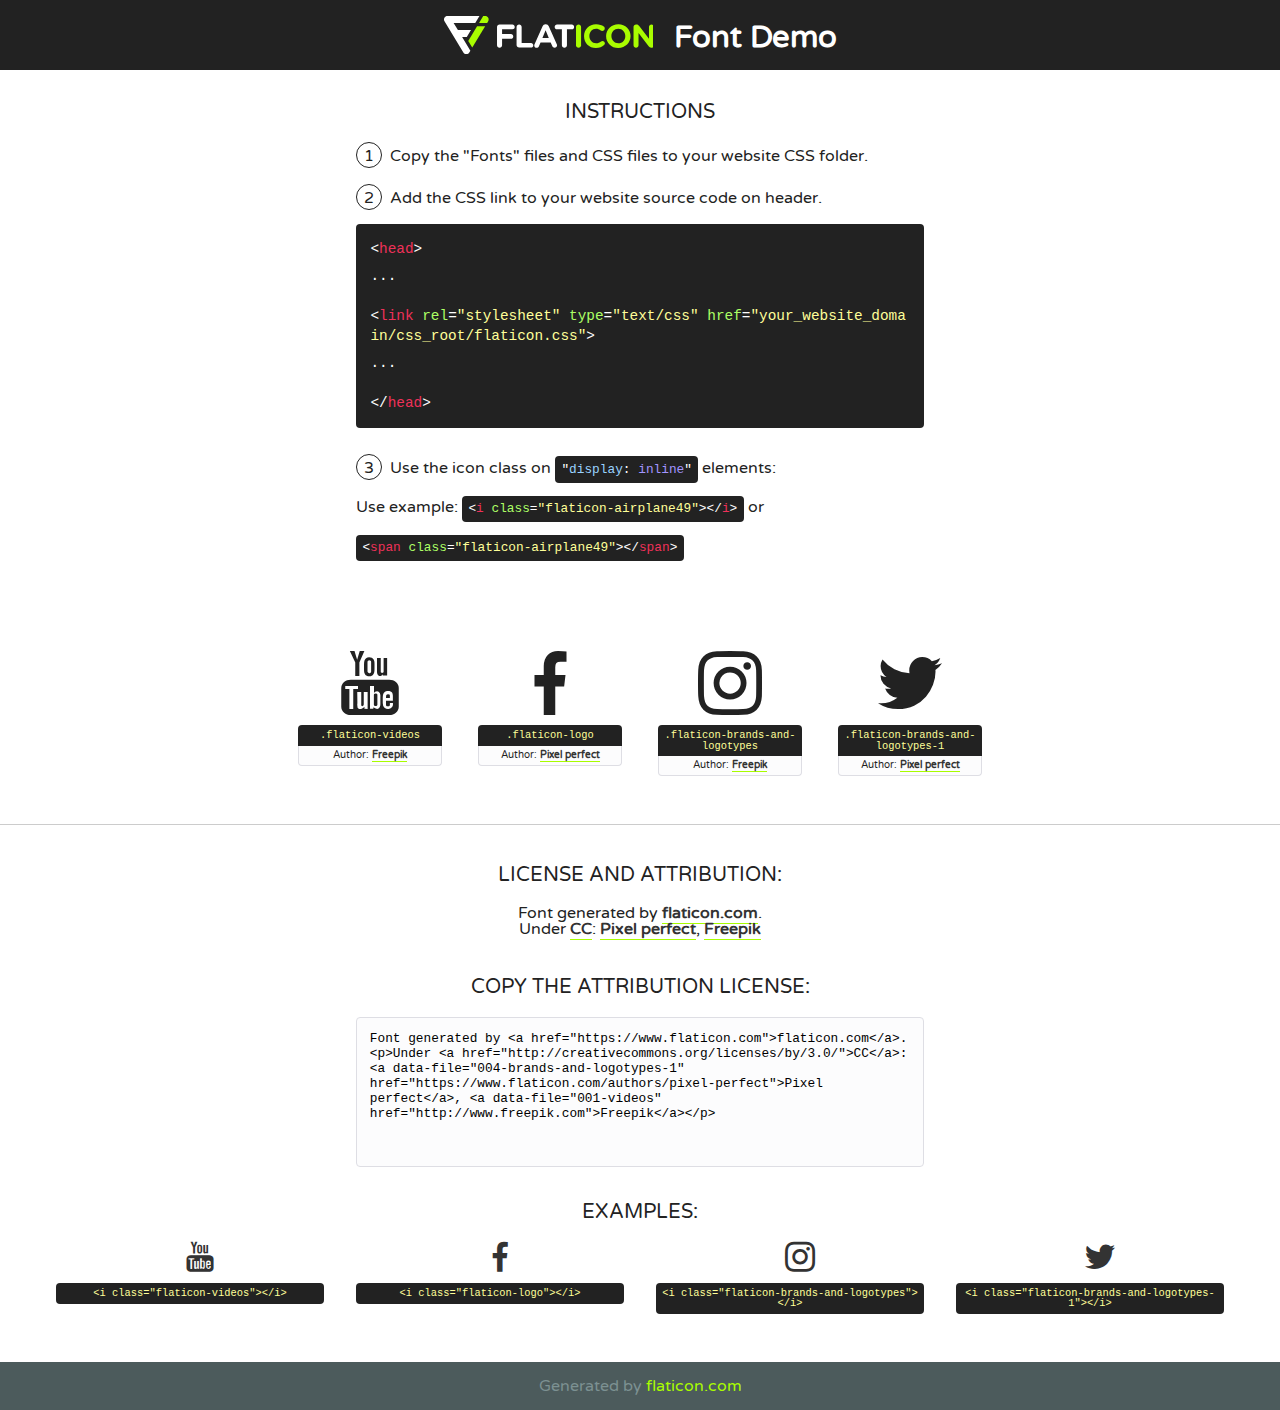
<file: font/flaticon.html>
<!DOCTYPE html>
<!--
  Flaticon icon font: Flaticon
  Creation date: 01/05/2020 10:12
-->
<html>
<!DOCTYPE html>
<html>

<head>
    <title>Flaticon WebFont</title>
    <link href="http://fonts.googleapis.com/css?family=Varela+Round" rel="stylesheet" type="text/css" />
    <link rel="stylesheet" type="text/css" href="flaticon.css">
    <meta charset="UTF-8">
    <style>
    html, body, div, span, applet, object, iframe,
    h1, h2, h3, h4, h5, h6, p, blockquote, pre,
    a, abbr, acronym, address, big, cite, code,
    del, dfn, em, img, ins, kbd, q, s, samp,
    small, strike, strong, sub, sup, tt, var,
    b, u, i, center,
    dl, dt, dd, ol, ul, li,
    fieldset, form, label, legend,
    table, caption, tbody, tfoot, thead, tr, th, td,
    article, aside, canvas, details, embed, 
    figure, figcaption, footer, header, hgroup, 
    menu, nav, output, ruby, section, summary,
    time, mark, audio, video {
        margin: 0;
        padding: 0;
        border: 0;
        font-size: 100%;
        font: inherit;
        vertical-align: baseline;
    }
    /* HTML5 display-role reset for older browsers */
    article, aside, details, figcaption, figure, 
    footer, header, hgroup, menu, nav, section {
        display: block;
    }
    body {
        line-height: 1;
    }
    ol, ul {
        list-style: none;
    }
    blockquote, q {
        quotes: none;
    }
    blockquote:before, blockquote:after,
    q:before, q:after {
        content: '';
        content: none;
    }
    table {
        border-collapse: collapse;
        border-spacing: 0;
    }
    body {
        font-family: 'Varela Round', Helvetica, Arial, sans-serif;
        font-size: 16px;
        color: #222;
    }
    a {
        color: #333;
        border-bottom: 1px solid #a9fd00;
        font-weight: bold;
        text-decoration: none;
    }
    * {
        -moz-box-sizing: border-box;
        -webkit-box-sizing: border-box;
        box-sizing: border-box;
        margin: 0;
        padding: 0;
    }
    [class^="flaticon-"]:before, [class*=" flaticon-"]:before, [class^="flaticon-"]:after, [class*=" flaticon-"]:after {
        font-family: Flaticon;
        font-size: 30px;
        font-style: normal;
        margin-left: 20px;
        color: #333;
    }
    .wrapper {
        max-width: 600px;
        margin: auto;
        padding: 0 1em;
    }
    .title {
        font-size: 1.25em;
        text-align: center;
        margin-bottom: 1em;
        text-transform: uppercase;
    }
    header {
        text-align: center;
        background-color: #222;
        color: #fff;
        padding: 1em;
    }
    header .logo {
        width: 210px;
        height: 38px;
        display: inline-block;
        vertical-align: middle;
        margin-right: 1em;
        border: none;
    }
    header strong {
        font-size: 1.95em;
        font-weight: bold;
        vertical-align: middle;
        margin-top: 5px;
        display: inline-block;
    }
    .demo {
        margin: 2em auto;
        line-height: 1.25em;
    }
    .demo ul li {
        margin-bottom: 1em;
    }
    .demo ul li .num {
        color: #222;
        border-radius: 20px;
        display: inline-block;
        width: 26px;
        padding: 3px;
        height: 26px;
        text-align: center;
        margin-right: 0.5em;
        border: 1px solid #222;
    }
    .demo ul li code {
        background-color: #222;
        border-radius: 4px;
        padding: 0.25em 0.5em;
        display: inline-block;
        color: #fff;
        font-family: Consolas,Monaco,Lucida Console,Liberation Mono,DejaVu Sans Mono,Bitstream Vera Sans Mono,Courier New, monospace;
        font-weight: lighter;
        margin-top: 1em;
        font-size: 0.8em;
        word-break: break-all;
    }
    .demo ul li code.big {
        padding: 1em;
        font-size: 0.9em;
    }
    .demo ul li code .red {
        color: #EF3159;
    }
    .demo ul li code .green {
        color: #ACFF65;
    }
    .demo ul li code .yellow {
        color: #FFFF99;
    }
    .demo ul li code .blue {
        color: #99D3FF;
    }
    .demo ul li code .purple {
        color: #A295FF;
    }
    .demo ul li code .dots {
        margin-top: 0.5em;
        display: block;
    }
    #glyphs {
        border-bottom: 1px solid #ccc;
        padding: 2em 0;
        text-align: center;
    }
    .glyph {
        display: inline-block;
        width: 9em;
        margin: 1em;
        text-align: center;
        vertical-align: top;
        background: #FFF;
    }
    .glyph .glyph-icon {
        padding: 10px;
        display: block;
        font-family:"Flaticon";
        font-size: 64px;
        line-height: 1;
    }
    .glyph .glyph-icon:before {
        font-size: 64px;
        color: #222;
        margin-left: 0;
    }
    .class-name {
        font-size: 0.65em;
        background-color: #222;
        color: #fff;
        border-radius: 4px 4px 0 0;
        padding: 0.5em;
        color: #FFFF99;
        font-family: Consolas,Monaco,Lucida Console,Liberation Mono,DejaVu Sans Mono,Bitstream Vera Sans Mono,Courier New, monospace;
    }
    .author-name {
        font-size: 0.6em;
        background-color: #fcfcfd;
        border: 1px solid #DEDEE4;
        border-top: 0;
        border-radius: 0 0 4px 4px;
        padding: 0.5em;
    }
    .class-name:last-child {
        font-size: 10px;
        color:#888;
    }
    .class-name:last-child a {
        font-size: 10px;
        color:#555;
    }
    .class-name:last-child a:hover {
        color:#a9fd00;
    }
    .glyph > input {
        display: block;
        width: 100px;
        margin: 5px auto;
        text-align: center;
        font-size: 12px;
        cursor: text;
    }
    .glyph > input.icon-input {
        font-family:"Flaticon";
        font-size: 16px;
        margin-bottom: 10px;
    }
    .attribution .title {
        margin-top: 2em;
    }
    .attribution textarea {
        background-color: #fcfcfd;
        padding: 1em;
        border: none;
        box-shadow: none;
        border: 1px solid #DEDEE4;
        border-radius: 4px;
        resize: none;
        width: 100%;
        height: 150px;
        font-size: 0.8em;
        font-family: Consolas,Monaco,Lucida Console,Liberation Mono,DejaVu Sans Mono,Bitstream Vera Sans Mono,Courier New, monospace;
        -webkit-appearance: none;
    }
    .iconsuse {
        margin: 2em auto;
        text-align: center;
        max-width: 1200px;
    }
    .iconsuse:after {
        content: '';
        display: table;
        clear: both;
    }
    .iconsuse .image {
        float: left;
        width: 25%;
        padding: 0 1em;
    }
    .iconsuse .image p {
        margin-bottom: 1em;
    }
    .iconsuse .image span {
        display: block;
        font-size: 0.65em;
        background-color: #222;
        color: #fff;
        border-radius: 4px;
        padding: 0.5em;
        color: #FFFF99;
        margin-top: 1em;
        font-family: Consolas,Monaco,Lucida Console,Liberation Mono,DejaVu Sans Mono,Bitstream Vera Sans Mono,Courier New, monospace;
    }
    #footer {
        text-align: center;
        background-color: #4C5B5C;
        color: #7c9192;
        padding: 1em;
    }
    #footer a {
        border: none;
        color: #a9fd00;
        font-weight: normal;
    }
    @media (max-width: 960px) {
        .iconsuse .image {
            width: 50%;
        }
    }
    @media (max-width: 560px) {
        .iconsuse .image {
            width: 100%;
        }
    }
    </style>
</head>

<body class="characters-off">

    <header>
        <a href="https://www.flaticon.com" target="_blank" class="logo">
            <svg version="1.1" xmlns="http://www.w3.org/2000/svg" xmlns:xlink="http://www.w3.org/1999/xlink" xmlns:a="http://ns.adobe.com/AdobeSVGViewerExtensions/3.0/" viewBox="0 0 560.875 102.036" enable-background="new 0 0 560.875 102.036" xml:space="preserve">
                <defs>
                </defs>
                <g>
                    <g class="letters">
                        <path fill="#ffffff" d="M141.596,29.675c0-3.777,2.985-6.767,6.764-6.767h34.438c3.426,0,6.15,2.728,6.15,6.15
                        c0,3.43-2.724,6.149-6.15,6.149h-27.674v13.091h23.719c3.429,0,6.151,2.724,6.151,6.15c0,3.43-2.723,6.149-6.151,6.149h-23.719
                        v17.574c0,3.773-2.986,6.761-6.764,6.761c-3.779,0-6.764-2.989-6.764-6.761V29.675z"></path>
                        <path fill="#ffffff" d="M193.844,29.149c0-3.781,2.985-6.767,6.764-6.767c3.776,0,6.763,2.985,6.763,6.767v42.957h25.039
                        c3.426,0,6.149,2.726,6.149,6.153c0,3.425-2.723,6.15-6.149,6.15h-31.802c-3.779,0-6.764-2.986-6.764-6.768V29.149z"></path>
                        <path fill="#ffffff" d="M241.891,75.71l21.438-48.407c1.492-3.341,4.215-5.357,7.906-5.357h0.792
                        c3.686,0,6.323,2.017,7.815,5.357l21.439,48.407c0.436,0.967,0.701,1.845,0.701,2.723c0,3.602-2.809,6.501-6.414,6.501
                        c-3.161,0-5.269-1.845-6.499-4.655l-4.132-9.661h-27.059l-4.301,10.102c-1.144,2.631-3.426,4.214-6.237,4.214
                        c-3.517,0-6.24-2.81-6.24-6.325C241.1,77.64,241.451,76.677,241.891,75.71z M279.932,58.666l-8.521-20.297l-8.526,20.297H279.932
                        z"></path>
                        <path fill="#ffffff" d="M314.864,35.387H301.86c-3.429,0-6.239-2.813-6.239-6.238c0-3.429,2.811-6.24,6.239-6.24h39.533
                        c3.426,0,6.237,2.811,6.237,6.24c0,3.425-2.811,6.238-6.237,6.238h-13.001v42.785c0,3.773-2.99,6.761-6.764,6.761
                        c-3.779,0-6.764-2.989-6.764-6.761V35.387z"></path>
                        <path fill="#A9FD00" d="M352.615,29.149c0-3.781,2.985-6.767,6.767-6.767c3.774,0,6.761,2.985,6.761,6.767v49.024
                        c0,3.773-2.987,6.761-6.761,6.761c-3.781,0-6.767-2.989-6.767-6.761V29.149z"></path>
                        <path fill="#A9FD00" d="M374.132,53.836v-0.179c0-17.481,13.178-31.801,32.065-31.801c9.22,0,15.459,2.458,20.557,6.238
                        c1.402,1.054,2.637,2.985,2.637,5.357c0,3.692-2.985,6.59-6.681,6.59c-1.845,0-3.071-0.702-4.044-1.319
                        c-3.776-2.813-7.729-4.393-12.562-4.393c-10.364,0-17.831,8.611-17.831,19.154v0.173c0,10.542,7.291,19.329,17.831,19.329
                        c5.715,0,9.492-1.756,13.359-4.834c1.049-0.874,2.458-1.491,4.039-1.491c3.429,0,6.325,2.813,6.325,6.236
                        c0,2.106-1.056,3.78-2.282,4.834c-5.539,4.834-12.036,7.733-21.878,7.733C387.572,85.464,374.132,71.493,374.132,53.836z"></path>
                        <path fill="#A9FD00" d="M433.009,53.836v-0.179c0-17.481,13.79-31.801,32.766-31.801c18.981,0,32.592,14.143,32.592,31.628v0.173
                        c0,17.483-13.785,31.807-32.769,31.807C446.625,85.464,433.009,71.32,433.009,53.836z M484.224,53.836v-0.179
                        c0-10.539-7.725-19.326-18.626-19.326c-10.893,0-18.449,8.611-18.449,19.154v0.173c0,10.542,7.73,19.329,18.626,19.329
                        C476.676,72.986,484.224,64.378,484.224,53.836z"></path>
                        <path fill="#A9FD00" d="M506.233,29.321c0-3.774,2.99-6.763,6.767-6.763h1.401c3.252,0,5.183,1.583,7.029,3.953l26.093,34.265
                        V29.059c0-3.692,2.99-6.677,6.681-6.677c3.683,0,6.671,2.985,6.671,6.677v48.934c0,3.78-2.987,6.765-6.764,6.765h-0.436
                        c-3.257,0-5.188-1.581-7.034-3.953l-27.056-35.492v32.944c0,3.687-2.985,6.676-6.678,6.676c-3.683,0-6.673-2.989-6.673-6.676
                        V29.321z"></path>
                    </g>
                    <g class="insignia">
                        <path fill="#ffffff" d="M48.372,56.137h12.517l11.156-18.537H37.186L25.688,18.539h57.825L94.668,0H9.271
                        C5.925,0,2.842,1.801,1.198,4.716c-1.644,2.907-1.593,6.482,0.134,9.343l50.38,83.501c1.678,2.781,4.689,4.476,7.938,4.476
                        c3.246,0,6.257-1.695,7.935-4.476l2.898-4.804L48.372,56.137z"></path>
                        <g class="i">
                            <path fill="#A9FD00" d="M93.575,18.539h0.031v0.004l21.652,0.004l2.705-4.488c1.727-2.861,1.778-6.436,0.133-9.343
                            C116.454,1.801,113.371,0,110.026,0h-5.294L93.575,18.539z"></path>
                            <polygon fill="#A9FD00" points="88.291,27.356 64.725,66.486 75.519,84.404 109.942,27.356"></polygon>
                        </g>
                    </g>
                </g>
            </svg>
        </a>
        <strong>Font Demo</strong>
    </header>


    <section class="demo wrapper">

        <p class="title">Instructions</p>

        <ul>
            <li>
                <span class="num">1</span>Copy the "Fonts" files and CSS files to your website CSS folder.
            </li>
            <li>
                <span class="num">2</span>Add the CSS link to your website source code on header.
                <code class="big">
                    &lt;<span class="red">head</span>&gt;
                    <br/><span class="dots">...</span>
                    <br/>&lt;<span class="red">link</span> <span class="green">rel</span>=<span class="yellow">"stylesheet"</span> <span class="green">type</span>=<span class="yellow">"text/css"</span> <span class="green">href</span>=<span class="yellow">"your_website_domain/css_root/flaticon.css"</span>&gt;
                    <br/><span class="dots">...</span>
                    <br/>&lt;/<span class="red">head</span>&gt;
                </code>
            </li>

            <li>
                <p>
                    <span class="num">3</span>Use the icon class on <code>"<span class="blue">display</span>:<span class="purple"> inline</span>"</code> elements:
                    <br />
                    Use example: <code>&lt;<span class="red">i</span> <span class="green">class</span>=<span class="yellow">&quot;flaticon-airplane49&quot;</span>&gt;&lt;/<span class="red">i</span>&gt;</code> or <code>&lt;<span class="red">span</span> <span class="green">class</span>=<span class="yellow">&quot;flaticon-airplane49&quot;</span>&gt;&lt;/<span class="red">span</span>&gt;</code>
            </li>
        </ul>

    </section>




   <section id="glyphs">          
    
      
        <div class="glyph"><div class="glyph-icon flaticon-videos"></div>
            <div class="class-name">.flaticon-videos</div>
            <div class="author-name">Author: <a data-file="001-videos" href="http://www.freepik.com">Freepik</a> </div> 
        </div>        
        
        <div class="glyph"><div class="glyph-icon flaticon-logo"></div>
            <div class="class-name">.flaticon-logo</div>
            <div class="author-name">Author: <a data-file="002-logo" href="https://www.flaticon.com/authors/pixel-perfect">Pixel perfect</a> </div> 
        </div>        
        
        <div class="glyph"><div class="glyph-icon flaticon-brands-and-logotypes"></div>
            <div class="class-name">.flaticon-brands-and-logotypes</div>
            <div class="author-name">Author: <a data-file="003-brands-and-logotypes" href="http://www.freepik.com">Freepik</a> </div> 
        </div>        
        
        <div class="glyph"><div class="glyph-icon flaticon-brands-and-logotypes-1"></div>
            <div class="class-name">.flaticon-brands-and-logotypes-1</div>
            <div class="author-name">Author: <a data-file="004-brands-and-logotypes-1" href="https://www.flaticon.com/authors/pixel-perfect">Pixel perfect</a> </div> 
        </div>        
        

    </section>



    <section class="attribution wrapper"   style="text-align:center;">

      <div class="title">License and attribution:</div><div class="attrDiv">Font generated by <a href="https://www.flaticon.com">flaticon.com</a>. <div><p>Under <a href="http://creativecommons.org/licenses/by/3.0/">CC</a>: <a data-file="004-brands-and-logotypes-1" href="https://www.flaticon.com/authors/pixel-perfect">Pixel perfect</a>, <a data-file="001-videos" href="http://www.freepik.com">Freepik</a></p>  </div>
      </div>
      <div class="title">Copy the Attribution License:</div>

    <textarea onclick="this.focus();this.select();">Font generated by &lt;a href=&quot;https://www.flaticon.com&quot;&gt;flaticon.com&lt;/a&gt;. <p>Under <a href="http://creativecommons.org/licenses/by/3.0/">CC</a>: <a data-file="004-brands-and-logotypes-1" href="https://www.flaticon.com/authors/pixel-perfect">Pixel perfect</a>, <a data-file="001-videos" href="http://www.freepik.com">Freepik</a></p>  
     </textarea>

    </section>

    <section class="iconsuse">

          <div class="title">Examples:</div>            
             
            <div class="image">
                <p>
                    <i class="glyph-icon flaticon-videos"></i> 
                    <span>&lt;i class=&quot;flaticon-videos&quot;&gt;&lt;/i&gt;</span>
                </p>
            </div>
            
            <div class="image">
                <p>
                    <i class="glyph-icon flaticon-logo"></i> 
                    <span>&lt;i class=&quot;flaticon-logo&quot;&gt;&lt;/i&gt;</span>
                </p>
            </div>
            
            <div class="image">
                <p>
                    <i class="glyph-icon flaticon-brands-and-logotypes"></i> 
                    <span>&lt;i class=&quot;flaticon-brands-and-logotypes&quot;&gt;&lt;/i&gt;</span>
                </p>
            </div>
            
            <div class="image">
                <p>
                    <i class="glyph-icon flaticon-brands-and-logotypes-1"></i> 
                    <span>&lt;i class=&quot;flaticon-brands-and-logotypes-1&quot;&gt;&lt;/i&gt;</span>
                </p>
            </div>
                       
        </div>
                            
    </section>

<div id="footer">
    <div>Generated by <a href="https://www.flaticon.com">flaticon.com</a>
    </div>
</div>



</body>
</html>
</file>
<file: font/flaticon.css>
/*
  	Flaticon icon font: Flaticon
  	Creation date: 01/05/2020 10:12
  	*/

@font-face {
  font-family: "Flaticon";
  src: url("./Flaticon.eot");
  src: url("./Flaticon.eot?#iefix") format("embedded-opentype"),
       url("./Flaticon.woff2") format("woff2"),
       url("./Flaticon.woff") format("woff"),
       url("./Flaticon.ttf") format("truetype"),
       url("./Flaticon.svg#Flaticon") format("svg");
  font-weight: normal;
  font-style: normal;
}

@media screen and (-webkit-min-device-pixel-ratio:0) {
  @font-face {
    font-family: "Flaticon";
    src: url("./Flaticon.svg#Flaticon") format("svg");
  }
}

[class^="flaticon-"]:before, [class*=" flaticon-"]:before,
[class^="flaticon-"]:after, [class*=" flaticon-"]:after {   
  font-family: Flaticon;
        font-size: 22px;
font-style: normal;
margin-left: 20px;
color: white;
}

.flaticon-videos:before { content: "\f100"; }
.flaticon-logo:before { content: "\f101"; }
.flaticon-brands-and-logotypes:before { content: "\f102"; }
.flaticon-brands-and-logotypes-1:before { content: "\f103"; }
</file>
